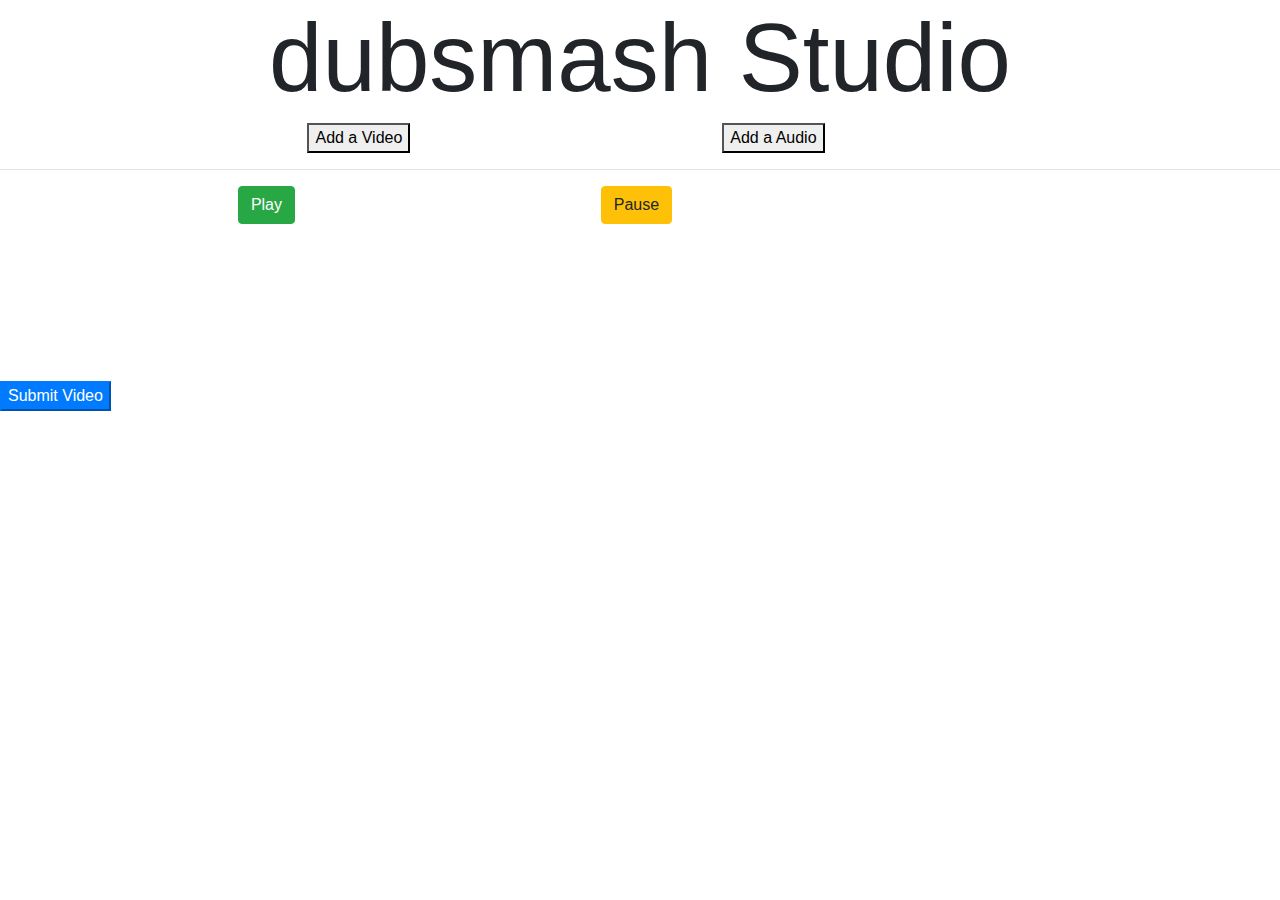
<file: target/classes/static/make_dubsmash.html>
<!DOCTYPE html>
<html lang="en">
<head>
    <title>Spring Security Example </title>
    <meta name='viewport' content='width=device-width, initial-scale=1'>
    <meta http-equiv="X-UA-Compatible" content="ie=edge">
    <meta charset="utf-8">
    <meta name="author" content="Victor Grazi">
    <meta name="viewport" content="width=device-width, initial-scale=1, shrink-to-fit=no">
    <link rel="stylesheet" href="https://stackpath.bootstrapcdn.com/bootstrap/4.3.1/css/bootstrap.min.css"
          integrity="sha384-ggOyR0iXCbMQv3Xipma34MD+dH/1fQ784/j6cY/iJTQUOhcWr7x9JvoRxT2MZw1T" crossorigin="anonymous">
    <link rel='stylesheet' type='text/css' media='screen' href='css/main.css'>
</head>
<body>
<h1 class="display-1 row justify-content-center">dubsmash Studio</h1>
<div class=""></div>
<form method="put" action="//sendDubsmash" enctype="multipart/form-data">
    <input type="file" id="input_video" name="audio" accept="video/*" style="visibility: hidden">
    <button css="btn btn-primary" onclick="document.getElementById('input_video').click()">
        Add a Video
    </button>
    <input type="file" accept="audio/*" name="video" id="input_audio" style="visibility: hidden">
    <button css="btn btn-primary" onclick="document.getElementById('input_audio').click()">
        Add a Audio
    </button>
</form>
<hr>
<div class="container">
    <div class="col-8 justify-content-md-center">
        <div class="row">
            <button class="btn btn-success" style="margin: auto" id="playButton">Play</button>
            <button class="btn btn-warning" style="margin: auto" id="pauseButton">Pause</button>
        </div>
        <video id="Dubsmash_video" muted>
            <source id="video_src">
        </video>
        <audio id="Dubsmash_audio" style="display: none">
            <source id="audio_src">
        </audio>
    </div>
</div>
<button id="#submit" class="btn-primary">Submit Video</button>
<script src="https://code.jquery.com/jquery-3.3.1.slim.min.js"
        integrity="sha384-q8i/X+965DzO0rT7abK41JStQIAqVgRVzpbzo5smXKp4YfRvH+8abtTE1Pi6jizo"
        crossorigin="anonymous"></script>
<script src="https://cdnjs.cloudflare.com/ajax/libs/popper.js/1.14.7/umd/popper.min.js"
        integrity="sha384-UO2eT0CpHqdSJQ6hJty5KVphtPhzWj9WO1clHTMGa3JDZwrnQq4sF86dIHNDz0W1"
        crossorigin="anonymous"></script>
<script src="https://stackpath.bootstrapcdn.com/bootstrap/4.3.1/js/bootstrap.min.js"
        integrity="sha384-JjSmVgyd0p3pXB1rRibZUAYoIIy6OrQ6VrjIEaFf/nJGzIxFDsf4x0xIM+B07jRM"
        crossorigin="anonymous"></script>
<script src='js/make_dubsmash.js'></script>

</body>
</html>
</file>
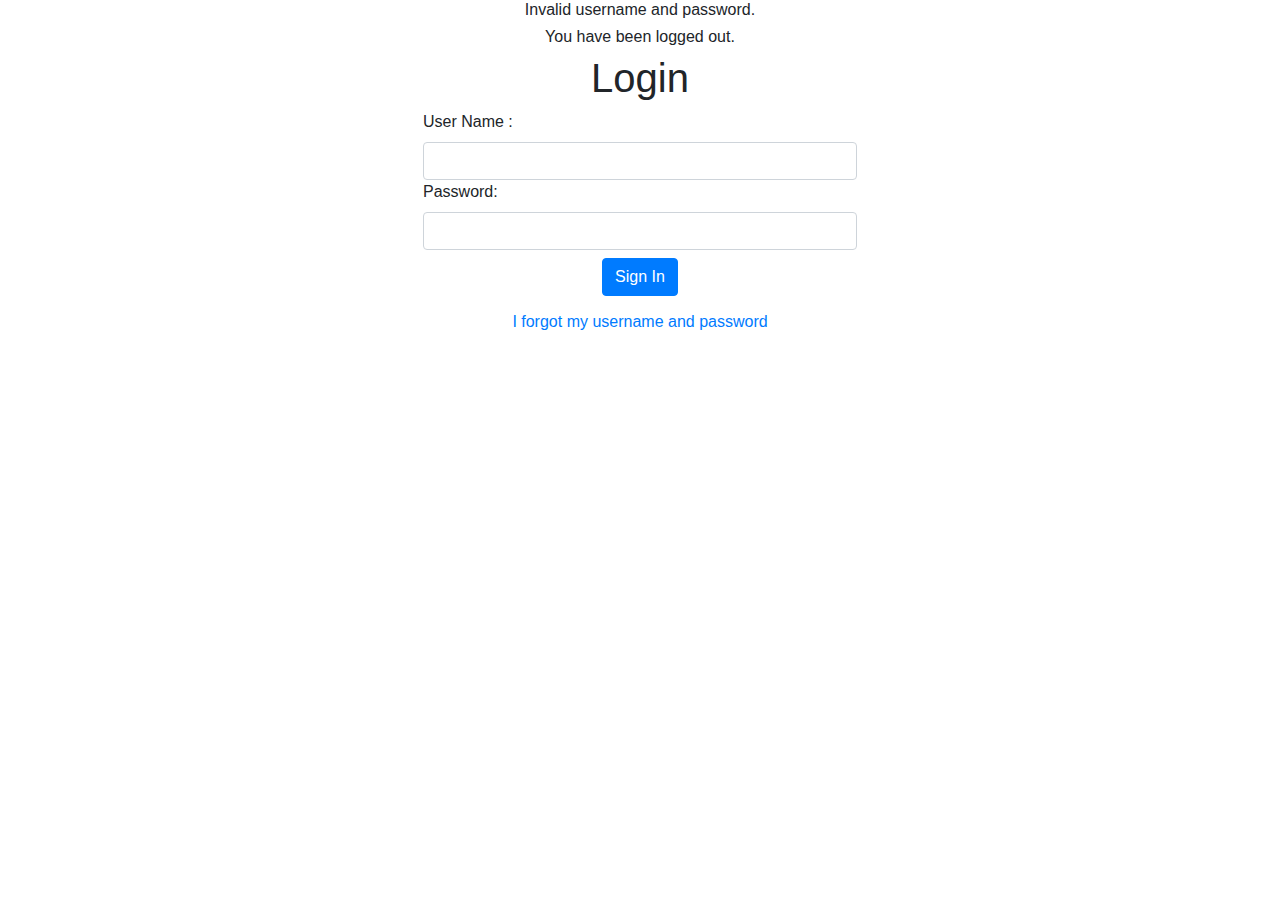
<file: target/classes/templates/login.html>
<!DOCTYPE html>
<html xmlns:th="https://www.thymeleaf.org">

<head>
    <title>Login to OurSite</title>
    <meta http-equiv='X-UA-Compatible' content='IE=edge'>
    <meta name='viewport' content='width=device-width, initial-scale=1'>
    <meta charset="utf-8">
    <meta name="viewport" content="width=device-width, initial-scale=1, shrink-to-fit=no">
    <link rel="stylesheet" href="https://stackpath.bootstrapcdn.com/bootstrap/4.3.1/css/bootstrap.min.css" integrity="sha384-ggOyR0iXCbMQv3Xipma34MD+dH/1fQ784/j6cY/iJTQUOhcWr7x9JvoRxT2MZw1T" crossorigin="anonymous">
    <link rel='stylesheet' th:href="@{css/main.css}">
    <link rel='stylesheet'  th:href="@{css/login.css}">

</head>

<body class="d-flex justify-content-center align-items-center">
    <div id="loginbox" class="col-6">
            <div class="h6 text-center" th:if="${param.error}">
                Invalid username and password.
            </div>
            <div class="h6 text-center" th:if="${param.logout}">
                You have been logged out.
            </div>
            <h1 class="display text-center">Login</h1>
            <form class="form-group container justify-content-center" th:action="@{/login}" method="post">
                <div class="container" style="width: 80%"><label for="input_username"> User Name : </label><input
                        id="input_username" class="form-control" type="text" name="username" /></div>
                <div class="container" style="width: 80%"><label for="input_password"> Password: </label><input
                        id="input_password" class="form-control" type="password" name="password" /> </div>
                <div class="m-2 text-center"><input class="btn btn-primary" type="submit" value="Sign In" /></div>
            </form>
            <a class="h6 text-center" style="display: block" href="#">I forgot my username and password</a>
    </div>
    <script src="https://code.jquery.com/jquery-3.3.1.slim.min.js" integrity="sha384-q8i/X+965DzO0rT7abK41JStQIAqVgRVzpbzo5smXKp4YfRvH+8abtTE1Pi6jizo" crossorigin="anonymous"></script>
    <script src="https://cdnjs.cloudflare.com/ajax/libs/popper.js/1.14.7/umd/popper.min.js" integrity="sha384-UO2eT0CpHqdSJQ6hJty5KVphtPhzWj9WO1clHTMGa3JDZwrnQq4sF86dIHNDz0W1" crossorigin="anonymous"></script>
    <script src="https://stackpath.bootstrapcdn.com/bootstrap/4.3.1/js/bootstrap.min.js" integrity="sha384-JjSmVgyd0p3pXB1rRibZUAYoIIy6OrQ6VrjIEaFf/nJGzIxFDsf4x0xIM+B07jRM" crossorigin="anonymous"></script>
    <script th:src="@{js/login.js}"></script>
</body>
</html>
</file>
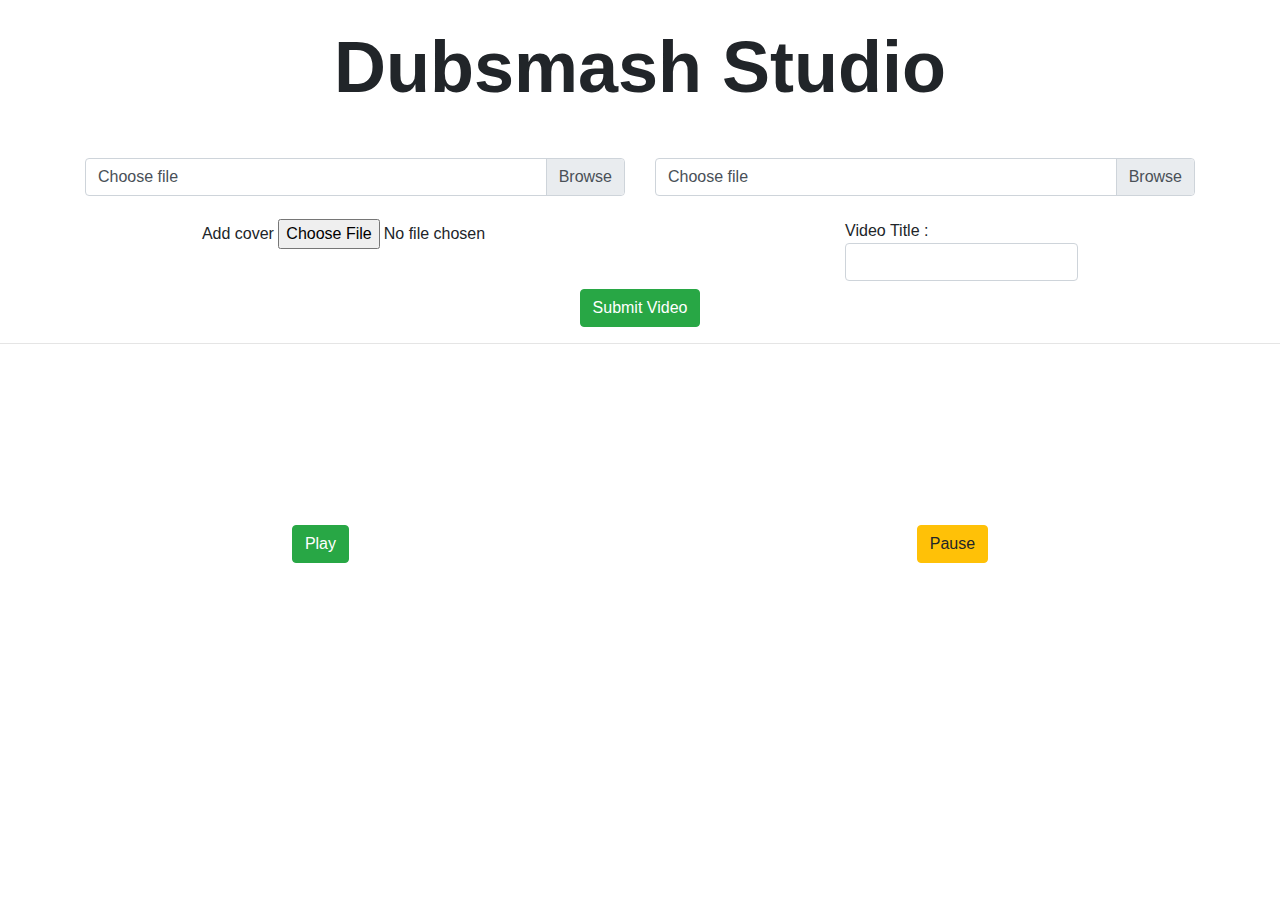
<file: target/classes/templates/make_dubsmash.html>
<!DOCTYPE html>
<html lang="en" xmlns:th="https://www.thymeleaf.org">
<head>
    <title>Spring Security Example </title>
    <meta name='viewport' content='width=device-width, initial-scale=1'>
    <meta http-equiv="X-UA-Compatible" content="ie=edge">
    <meta charset="utf-8">
    <meta name="author" content="Victor Grazi">
    <meta name="viewport" content="width=device-width, initial-scale=1, shrink-to-fit=no">
    <link rel="stylesheet" href="https://stackpath.bootstrapcdn.com/bootstrap/4.3.1/css/bootstrap.min.css"
          integrity="sha384-ggOyR0iXCbMQv3Xipma34MD+dH/1fQ784/j6cY/iJTQUOhcWr7x9JvoRxT2MZw1T" crossorigin="anonymous">
    <link rel='stylesheet' type='text/css' media='screen' th:href="@{css/main.css}" href='../static/css/main.css'>
</head>
<body>
<h1 class="display-3 font-weight-bold py-4 mb-4 text-center">Dubsmash Studio</h1>
<form id="form-1" method="POST" action="/makeDubsmash" enctype="multipart/form-data">
    <div class="container mb-3">
        <div class="row">
            <div class="col-md-6">
                <div class="custom-file">
                    <input type="file" class="custom-file-input" id="input_video" name="video" accept="video/*" style="display: none">
                    <label class="custom-file-label" for="input_video">Choose file</label>
                </div>
            </div>
            <div class="col-md-6">
                <div class="custom-file">
                    <input type="file" class="custom-file-input" accept="audio/*" name="audio" id="input_audio">
                    <label class="custom-file-label" for="input_audio">Choose file</label>
                </div>
            </div>
        </div>
    </div>
    <div class="container">
        <div class="row justify-content-around" style="align-content: stretch">
            <label>
                Add cover
                <input type="file" accept="image/*" name="image" id="input_coverImage">
            </label>
            <label>
                Video Title :
                <input type="text" class="form-control" name="videoTitle" id="input_videoTitle">
            </label>
        </div>
        <div class="text-center">
            <button type="submit" class="btn btn-success">Submit Video</button>
        </div>
    </div>
</form>
<hr>
<div class="container">
        <video style="width: 80vw" id="Dubsmash_video" muted>
            <source id="video_src">
        </video>
        <audio id="Dubsmash_audio" style="display: none">
            <source id="audio_src">
        </audio>
</div>
<div class="d-flex m-2 row justify-content-center">
    <button class="btn btn-success" style="margin: auto" id="playButton">Play</button>
    <button class="btn btn-warning" style="margin: auto" id="pauseButton">Pause</button>
</div>
<script src="https://code.jquery.com/jquery-3.4.1.min.js"
        crossorigin="anonymous"></script>
<script src="https://cdnjs.cloudflare.com/ajax/libs/popper.js/1.14.7/umd/popper.min.js"
        integrity="sha384-UO2eT0CpHqdSJQ6hJty5KVphtPhzWj9WO1clHTMGa3JDZwrnQq4sF86dIHNDz0W1"
        crossorigin="anonymous"></script>
<script src="https://stackpath.bootstrapcdn.com/bootstrap/4.3.1/js/bootstrap.min.js"
        integrity="sha384-JjSmVgyd0p3pXB1rRibZUAYoIIy6OrQ6VrjIEaFf/nJGzIxFDsf4x0xIM+B07jRM"
        crossorigin="anonymous"></script>
<script th:src="@{js/make_dubsmash.js}" src='../static/js/make_dubsmash.js'></script>

</body>
</html>
</file>
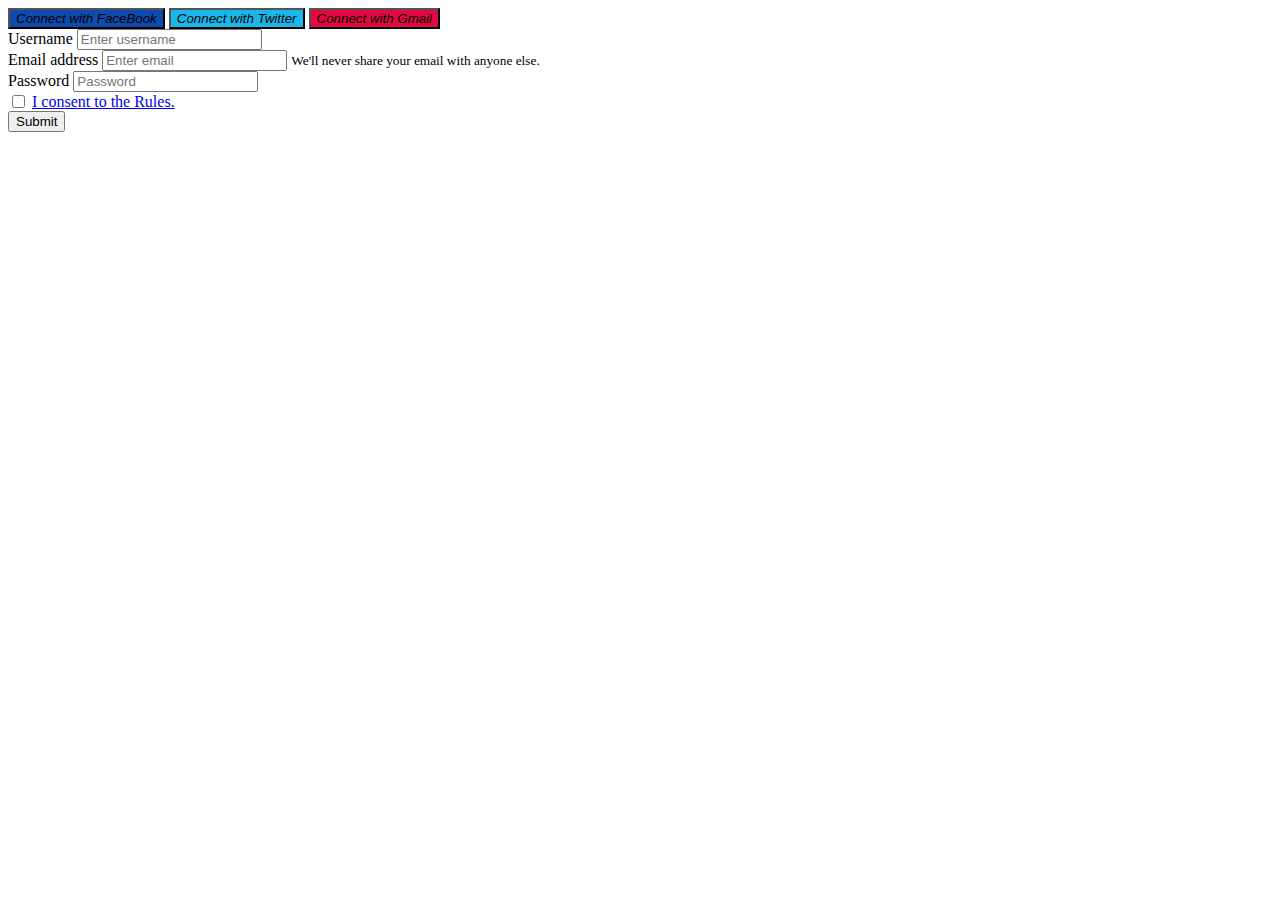
<file: target/classes/templates/registration.html>
<!doctype html>
<html lang="en" xmlns:th="http://www.thymeleaf.org">
<head>
    <div th:replace="fragments/deafultTemplate/template.html :: head"></div>
    <link rel="stylesheet" th:href="@{css/registration.css}">
    <title>registration</title>
</head>
<body>
<div class="d-flex justify-content-center" style="height: 100%">
    <div class="registerBox mt-3 mb-3">
        <button class="btn mt-3 mb-3" style="background:#0f4bac;">
            <i class="fab fa-facebook fa-2x"></i>
            <i class="h3">Connect with FaceBook</i>
        </button>
        <button class="btn mb-3" style="background: #1ab7ea">
            <i class="fab fa-twitter fa-2x"></i>
            <i class="h3">Connect with Twitter</i>
        </button>
        <button class="btn mb-3" style="background: #e30742">
            <i class="fab fa-google fa-2x"></i>
            <i class="h3">Connect with Gmail</i>
        </button>
        <form method="post" action="/registration" class="mb-5">
            <div class="form-group">
                <label for="inputUsername">Username</label>
                <input type="text" name="username"  class="form-control" id="inputUsername" aria-describedby="usernameHelp" placeholder="Enter username">
            </div>
            <div class="form-group">
                <label for="inputEmail1">Email address</label>
                <input type="email" name="email" class="form-control" id="inputEmail1" aria-describedby="emailHelp" placeholder="Enter email">
                <small id="emaasdilHelp" class="form-text text-muted">We'll never share your email with anyone else.</small>
            </div>
            <div class="form-group">
                <label for="inputPassword">Password</label>
                <input type="password" name="password" class="form-control" id="inputPassword" placeholder="Password">
            </div>
            <div class="form-group form-check">
                <input id="rulesCheckBox" contenteditable="true" type="checkbox" class="form-check-input">
                <label class="form-check-label" for="rulesCheckBox">
                    <a href="site Rules">I consent to the Rules.</a>
                </label>
            </div>
            <button type="button" onclick="registrationFormSubmit()" class="btn btn-primary">Submit</button>
        </form>
    </div>
</div>
<script th:src="@{js/registration.js}"></script>
<div th:replace="fragments/deafultTemplate/template.html :: jsLibrary"></div>
</body>
</html>
</file>
<file: target/classes/static/css/main.css>
/* responsive font size */

video {
    width: 100%    !important;
    height: auto   !important;
}

@media (max-width: 1200px) {
    legend {
      font-size: calc(1.275rem + 0.3vw);
    }
    h1,
    .h1 {
      font-size: calc(1.375rem + 1.5vw);
    }
    h2,
    .h2 {
      font-size: calc(1.325rem + 0.9vw);
    }
    h3,
    .h3 {
      font-size: calc(1.3rem + 0.6vw);
    }
    h4,
    .h4 {
      font-size: calc(1.275rem + 0.3vw);
    }
    .display-1 {
      font-size: calc(1.725rem + 5.7vw);
    }
    .display-2 {
      font-size: calc(1.675rem + 5.1vw);
    }
    .display-3 {
      font-size: calc(1.575rem + 3.9vw);
    }
    .display-4 {
      font-size: calc(1.475rem + 2.7vw);
    }
    .close {
      font-size: calc(1.275rem + 0.3vw);
    }
  }

@media (min-width: 0px) {
    #navbar_brand_java {
        width: 20px;
    }
}

/* Small devices (landscape phones, 576px and up) */
@media (min-width: 576px) {
    #navbar_brand_java {
        width: 25px;
    }
}

/* Medium devices (tablets, 768px and up) */
@media (min-width: 768px) {
    #navbar_brand_java {
        width: 30px;
    }
}

/* Large devices (desktops, 992px and up) */
@media (min-width: 992px) {
    #navbar_brand_java {
        width: 35px;
    }
}

/* Extra large devices (large desktops, 1200px and up) */
@media (min-width: 1200px) {
    #navbar_brand_java {
        width: 45px;
    }
}

body {
    min-height: 100vh;
}
</file>
